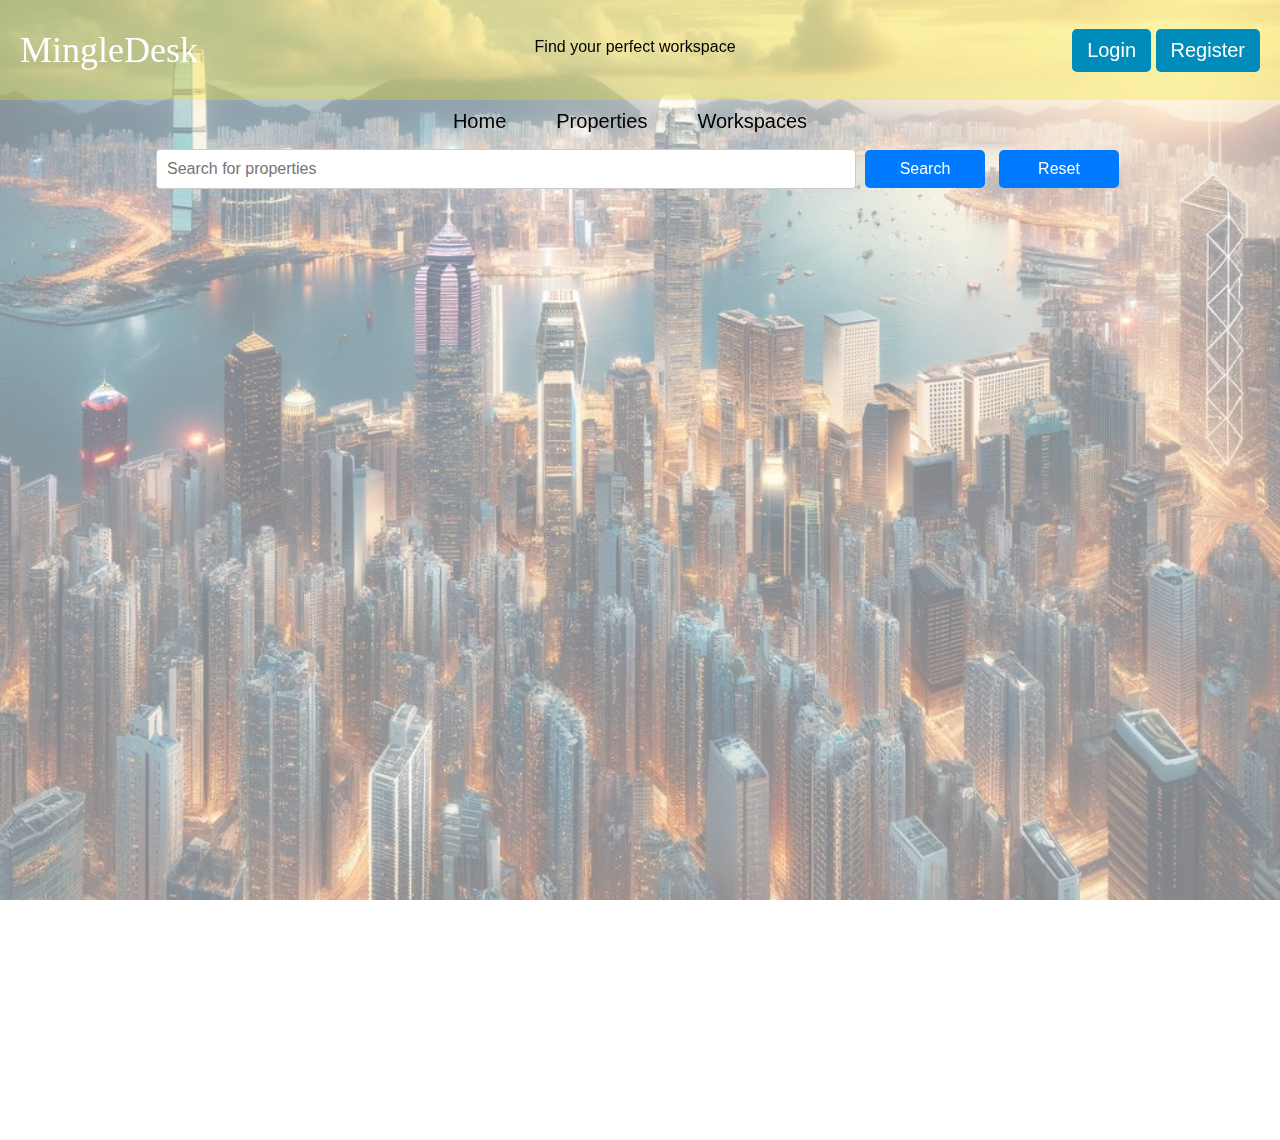
<file: index.html>
<!DOCTYPE html>
<html lang="en">

<head>
    <meta charset="UTF-8">
    <meta name="viewport" content="width=device-width, initial-scale=1.0">
    <title>MingleDesk - Shared Workspaces</title>
    <link rel="stylesheet" href="styles.css">
</head>

<body>
    <header>
        <div class="banner">
            <h1>MingleDesk</h1>
            <p id="slogan">Find your perfect workspace</p>
            <div class="auth-buttons">
                <button onclick="showPage('loginForm2')">Login</button>
                <button onclick="showPage('registerForm')">Register</button>
            </div>


            <div class="user-info">
                <p><button onclick="logout()">Logout</button></p><p>Welcome, <span id="username"></span></p>
        </div>
        </div>
    </header>
    <div class="container">
    <aside class="sidebar">
        <nav class="nav-menu">
            <ul>
                <li><button onclick="showPage('propertiesList')">Home</button></li>
                <li><button onclick="showPage('propertiesList')">Properties</button></li>
                <li><button onclick="showPage('workspacesList')">Workspaces</button></li>
            </ul>
        </nav>
    </aside>
    <main class="content">

    </main>
</div>
    <script src="script.js"></script>
    <script>
        //if the user is logged in, hide the register and login buttons
        if (sessionStorage.getItem("user")) {
            document.querySelector(".auth-buttons").style.display = "none";
            const username = JSON.parse(sessionStorage.getItem("user")).username;
            const role = JSON.parse(sessionStorage.getItem("user")).role;
            document.getElementById("username").innerText = username + " (" + role + ")";
            //show the user info
            document.querySelector(".user-info").style.display = "block";
        }else{
            document.querySelector(".user-info").style.display = "none";
        }

        function logout() {
            sessionStorage.removeItem("user");
            location.reload();
        }

        showPage('propertiesList');
    </script>
</body>

</html>
</file>
<file: styles.css>
body, html {
    margin: 0;
    padding: 0;
    font-family: Arial, sans-serif;
    background: linear-gradient(rgba(255, 255, 255, 0.5), rgba(255, 255, 255, 0.5)), url('hk_background.jpg'); /* Set the background image with transparency */
    background-size: cover; /* Cover the entire content area */
    background-position: center; /* Center the background image */
    background-attachment: fixed;

}


body::before {
    content: '';
    position: fixed; /* Cover the entire viewport */
    top: 0;
    left: 0;
    right: 0;
    bottom: 0;
    z-index: 0; /* Ensure this is behind the content */
}

header {
    width: 100%;
    height: 100px;
    padding: 10px 20px;
    box-sizing: border-box;
    display: flex;
    position: relative;
    justify-content: space-between;
    align-items: center;
    transition: background-color 0.5s ease; /* Smooth transition for background color */
    z-index: 100; /* Ensure header is above other content */
    text-align: center; /* This will center all text within the header */

} 

header:hover {
    background-color: rgba(242, 227, 23, 0.3); /* Darker shade on hover for subtle interaction */
    
}



h1 {
    margin: 0; /* Adjusted margin to clear the header */
    color: #fff;
    font-size: 36px;
    font-weight: normal;
    font-family: fantasy;
}

#slogan{
    font-size: 1em;
    margin-top: 10px;
    font-weight: normal;
    color: black;
    animation: blink-animation 5s linear infinite; /* Apply the blink animation */
  }
  
  /* Define the keyframes for the blinking animation */
  @keyframes blink-animation {
    0% { opacity: 1; }
    50% { opacity: 0; }
    100% { opacity: 1; }
  }


.banner {
    display: flex;
    justify-content: space-between;
    align-items: center;
    width: 100%;
}


.user-info p {
    margin: 3px 0; /* Adjust this value to your liking */
    display: flex;
    justify-content: flex-end;
}

.user-info button {
    padding: 5px 10px; /* Adjust this value to your liking */
    font-size: 14px; /* Adjust this value to your liking */
    /* Other styles... */
}

.sidebar {
    position: relative;
    top: 100px + 1%; /* Adjusted to clear the header */
    width: 100%;
    height: 40px; /* Adjusted height to clear the header */
    align-items: center; /* Align items vertically in the center */
    justify-content: center; /* Align items horizontally in the center */
    transition: background-color 0.5s ease; /* Smooth transition for background color */
    z-index: 1; /* Ensure sidebar is above other content */

    
}




.nav-menu ul {
    list-style-type: none;
    padding: 0;
    margin: 0;
    display: flex;
    justify-content: center;
    align-items: center;
    width: 100%;
}

.nav-menu ul li {
    margin-right: 20px; /* Add space to the right of each list item */
}

.nav-menu ul li button {
    font-size: 20px;
    display: block;
    cursor: pointer;
    text-align: center;
    border: none;
    background: none;
    color: black;
    transition: transform 0.3s ease, font-weight 0.3s ease; /* Smooth transition for transform and font-weight */
   
}

.nav-menu ul li button:hover, .nav-menu ul li button:focus {
    transform: scale(1.2); /* Enlarge button text */
    font-weight: bold; /* Make button text bold */
}


.content {
    display: flex !important;
    justify-content: center !important;
    align-items: center !important;
    width: 100% !important;
    height: 100% !important;

}


/* Ensure buttons and links have a consistent style */
button {
    background-color: #008cba;
    color: white;
    border: none;
    padding: 10px 15px;
    text-decoration: none;
    font-size: 20px;
    border-radius: 5px;
}

button:hover {
    background-color: #005f73;
}

.container {

    position: relative;
    align-items: center; /* Aligns items to the start of the flex container */
    box-sizing: border-box;
    width: 100%;
    z-index: 1; /* Ensure container is above other content */
    

}


.controls {
    text-align: center;
    margin-bottom: 20px;
}

.controls button, .controls select {
    padding: 10px;
    margin-right: 10px;
    outline: none;
}

#items {
    display: flex;
    flex-wrap: wrap;
    justify-content: space-around;
    
}

.item {
    background: white;
    padding: 20px;
    margin: 10px;
    width: calc(25% - 20px);
    box-shadow: 0 0 10px rgba(0,0,0,0.1);
}

.item img {
    max-width: 100%;
    height: auto;
}

.item h2 {
    font-size: 18px;
    margin: 10px 0;
}

.item p {
    font-size: 16px;
}
</file>
